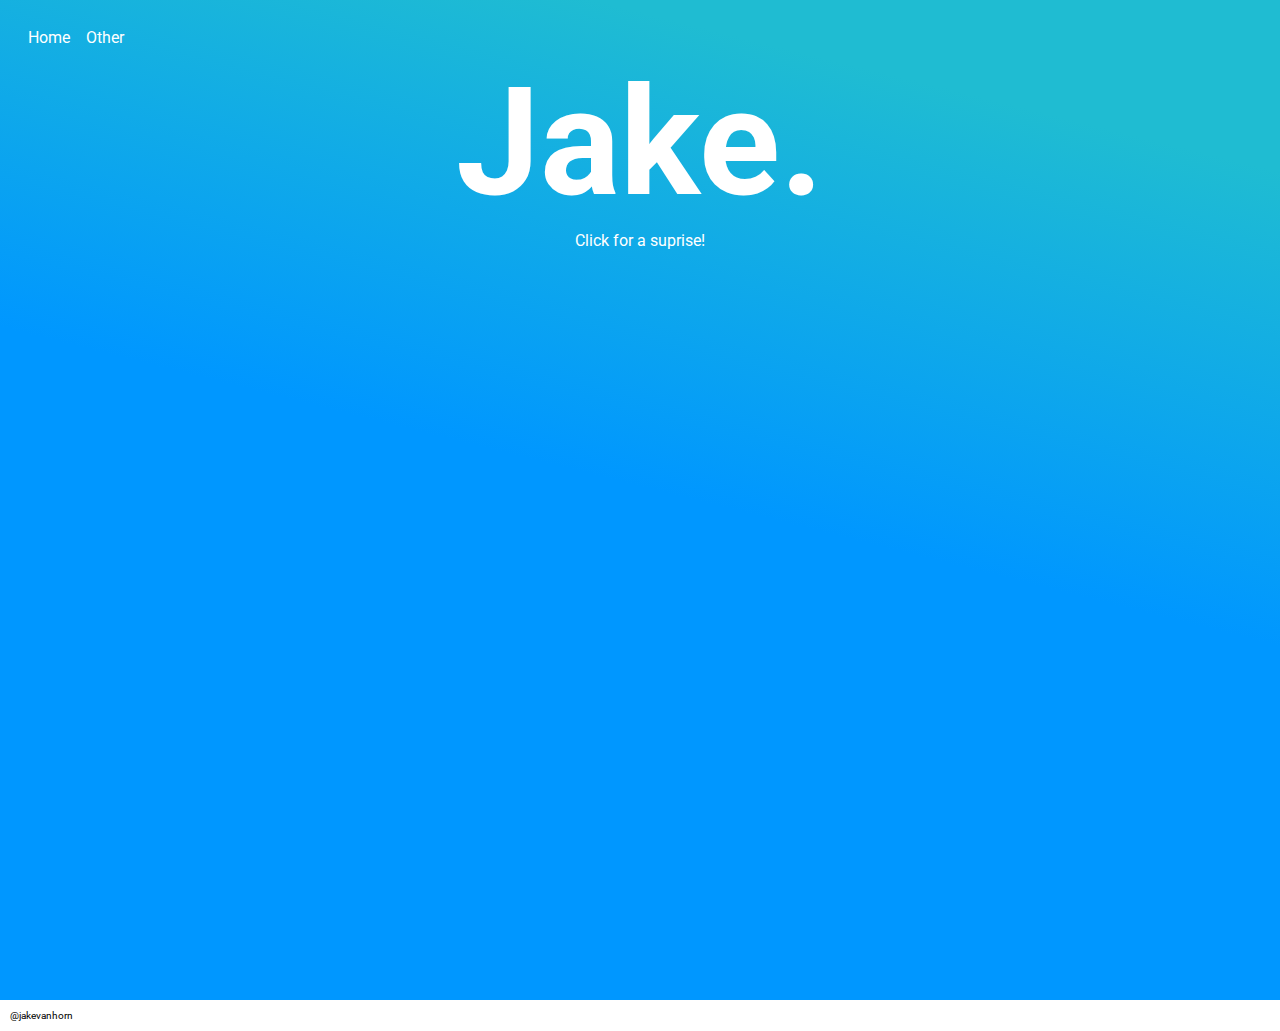
<file: index.html>
<!DOCTYPE html>
<html>
    
    <head>
        
        <title> Jake Van Horn </title>
        <link href="style.css" rel="stylesheet">
        
        <style>
    
            .suprise {
                text-align: center;
                color: blue;
            }

            .suprise a {
                color: white;
                text-decoration: none;
            }
    
        </style>
        
    </head>

<body>
    
<div class="gradientBG1">
    
    <ul>
        <li><a href="index.html"> Home </a></li>
        <li><a href="chemE.html"> Other </a></li>
    </ul>
    
    <h1> Jake. </h1>
    <div class="suprise">
    
        <a href="https://www.youtube.com/watch?v=2ocykBzWDiM" target="=_blank"> Click for a suprise! </a>
    
    </div>
    
</div>
    
<div class="footer">
    
    <p> @jakevanhorn </p>
    
</div>

</body>
</html>
</file>
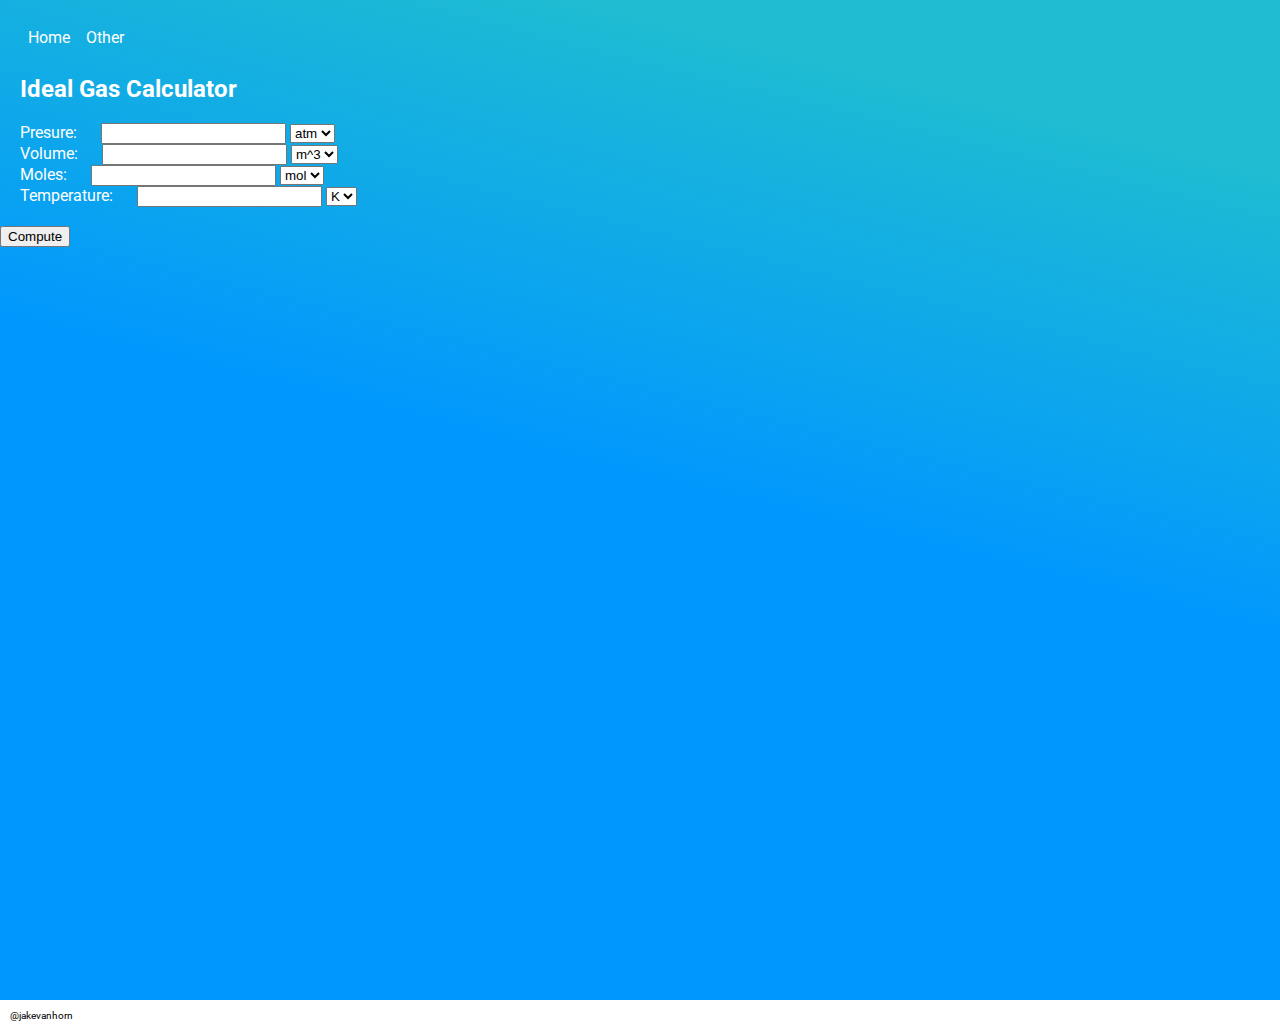
<file: chemE.html>
<!DOCTYPE html>
<html>
    
    <head>
        
        <title>Ideal Gas Calculator</title>
        <link href="style.css" rel="stylesheet">
    
        <style>
        
            h2 {
                color: white;
                padding-left: 20px;
            }
            
            form label{
                color: white;
                padding: 20px;
            }
            .p {
                margin-right: 20px;
            }
        
        </style>
        
    </head>
    
<body>
    
<div class="gradientBG1">
    
<ul>
    <li><a href="index.html"> Home </a></li>
    <li><a href="chemE.html"> Other </a></li>
</ul>
    
<h2> Ideal Gas Calculator </h2>
    
<form>
    <label for="p"> Presure: </label>
    <input type="number" id="p" name ="p" value=null>
    <select name="pUnits" id="pUnits">
        <option value="1">atm</option>
<!--
        <option value="2">Pa</option>
        <option value="3">kPa</option>
-->
    </select><br>
    <label for="v"> Volume: </label>
    <input type="number" id="v" name ="v" value=null>
    <select name="vUnits" id="vUnits">
        <option value="m^3">m^3</option>
<!--
        <option value="L">L</option>
        <option value="gal">gal</option>
-->
    </select><br>
    <label for="mol"> Moles: </label>
    <input type="number" id="mol" name ="mol" value=null>
    <select name="molUnits" id="molUnits">
        <option value="1">mol</option>
    </select><br>
    <label for="t"> Temperature: </label>
    <input type="number" id="t" name ="t" value=null>
    <select name="tUnits" id="tUnits">
        <option value="1">K</option>
    </select><br><br>
</form>
    
<button onclick="computeValue()"> Compute </button>
    
</div>
    
<div class="footer">
    
    <p> @jakevanhorn </p>
    
</div>
    
<script>
var R = 0.00008205;
var numInp = 0;
    
function computeValue() {
    var vals = [document.getElementById("p").value, document.getElementById("v").value, document.getElementById("mol").value, document.getElementById("t").value];
    numInp = 0;
    vals.forEach(checkInput);
    if (numInp != 1) {
        window.alert("Invalid Input. Leave one cell empty!");
    } else if (vals[0] == "") {
        computePressure(vals)
    } else if (vals[1] == "") {
        computeVolume(vals)
    } else if (vals[2] == "") {
        computeMoles(vals)
    } else if (vals[3] == "") {
        computeTemp(vals)
    }
}
    
function checkInput(value, index, array) {
    if (value == "") {
        numInp += 1;
    }
}
function computePressure(vals) {
    console.log(vals[2])
    vals[0] = (vals[2]*vals[3]*R)/vals[1];
    document.getElementById("p").value = vals[0];
}
function computeVolume(vals) {
    vals[1] = (vals[2]*vals[3]*R)/vals[0];
    document.getElementById("v").value = vals[1];
}   
function computeTemp(vals) {
    vals[3] = (vals[0]*vals[1])/(R*vals[2]);
    document.getElementById("t").value = vals[3];
}
function computeMoles(vals) {
    vals[2] = (vals[0]*vals[1])/(R*vals[3]);
    document.getElementById("mol").value = vals[2];
}

</script>
        
</body>
</html>
</file>
<file: style.css>
@import url('https://fonts.googleapis.com/css2?family=Roboto:wght@100;500&display=swap');

body {
/*
    background-image: url('background.jpg');
    background-repeat: no-repeat;
    background-size: 100%;
*/
    font-family: 'Roboto', sans-serif;
    margin: 0;
    padding: 0;
}

ul {
    list-style-type: none;
    overflow: hidden;
    padding-left: 20px;
    padding-top: 20px;
    margin: 0;
    color: white;
}

li {
    float: left;
}

li a {
    display: block;
    padding: 8px;
    color: white;
    text-decoration: none;
}

li a:hover {
    color: #e0e0e0;
}

.gradientBG1 {
    
    background: linear-gradient(14deg, rgba(0,151,255,1) 51%, rgba(31,188,210,1) 87%);
    background-size: cover;
    background-repeat: no-repeat;
    height: 1000px;
    width: 100%;
    
}

.footer {
    padding-left: 10px;
    font-size: 10px;
}

.active {
/*    background-color: steelblue;*/
}

h1 {
    margin: 0px;
    text-align: center;
    color: white;
    font-size: 150px;
}
</file>
